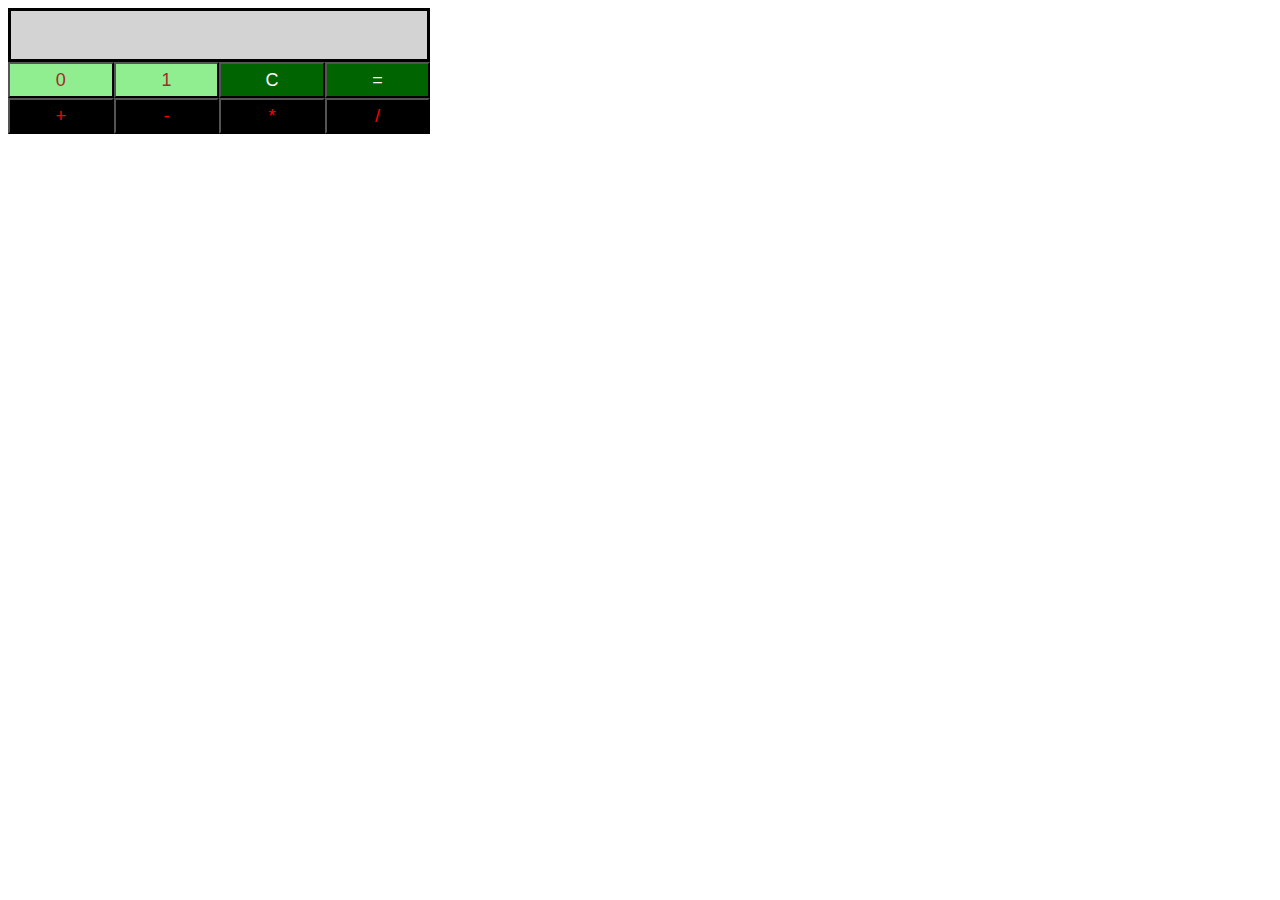
<file: Practice/Tutorials/10DaysOfJavascript/Day9/index.html>
<!DOCTYPE html>
<html lang="en">
<head>
    <meta charset="UTF-8">
    <title>Binary Calculator</title>
    <link rel="stylesheet" type="text/css" href="css/binaryCalculator.css">
</head>
<body>
    <script type="text/javascript" src="js/binaryCalculator.js"></script>
</body>
</html>
</file>
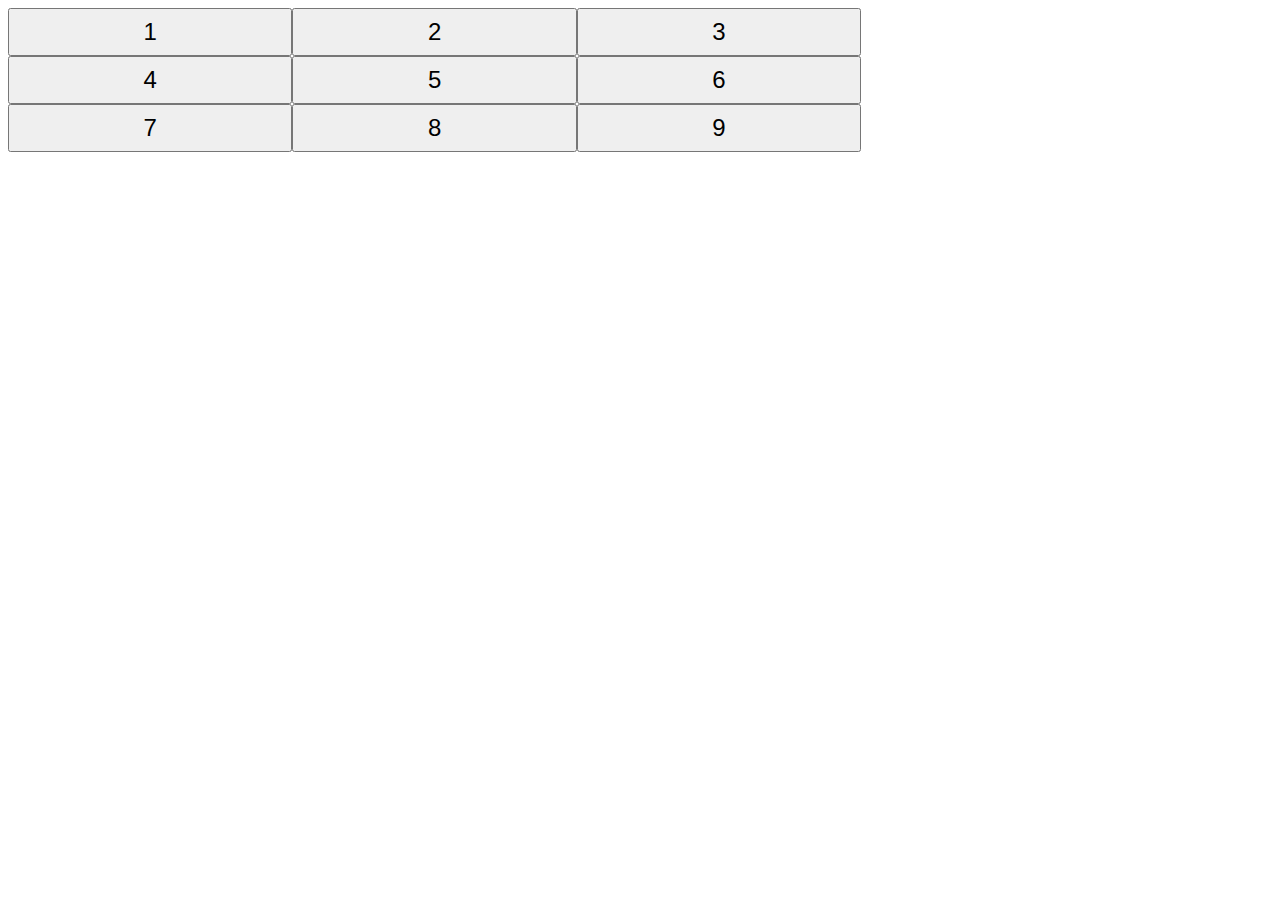
<file: Practice/Tutorials/10DaysOfJavascript/Day8/ButtonsContainer/index.html>
<!DOCTYPE html>
<html lang="en">
<head>
    <meta charset="UTF-8">
    <title>Buttons Grid</title>
    <link rel="stylesheet" type="text/css" href="css/buttonsGrid.css">
</head>
<body>
    <script type="text/javascript" src="js/buttonsGrid.js"></script>
</body>
</html>
</file>
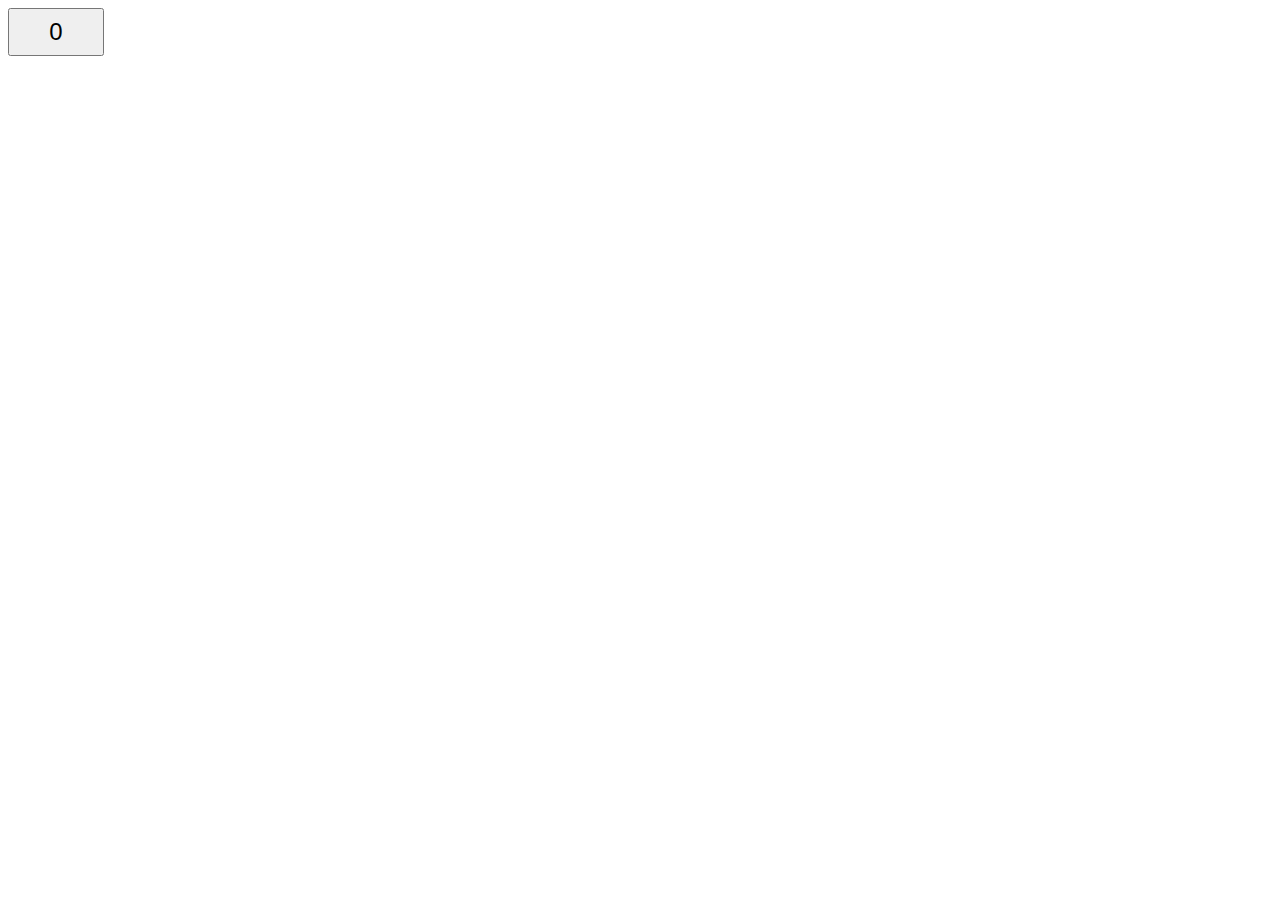
<file: Practice/Tutorials/10DaysOfJavascript/Day8/CreateAButton/index.html>
<!DOCTYPE html>
<html lang="en">
<head>
    <meta charset="UTF-8">
    <title>Button</title>
    <link rel="stylesheet" type="text/css" href="css/button.css">
</head>
<body>
    <script type="text/javascript" src="js/button.js"></script>
</body>
</html>
</file>
<file: Practice/Tutorials/10DaysOfJavascript/Day9/css/binaryCalculator.css>
body {
    width: 33%;
}

#res {
    background-color: lightgray;
    border: solid;
    height: 48px;
    font-size: 20px;
}

#btn0, #btn1 {
    background-color: lightgreen;
    color: brown;
}

#btnClr, #btnEql {
    background-color: darkgreen;
    color: white;
}

#btnSum, #btnSub, #btnMul, #btnDiv {
    background-color: black;
    color: red;
}

#btns button {
    width: 25%;
    height: 36px;
    font-size: 18px;
    margin: 0px;
    float: left;
}
</file>
<file: Practice/Tutorials/10DaysOfJavascript/Day8/ButtonsContainer/css/buttonsGrid.css>
#btns {
    width: 75%;
}

#btns button {
    width: 30%;
    height: 48px;
    font-size: 24px;
}
</file>
<file: Practice/Tutorials/10DaysOfJavascript/Day8/CreateAButton/css/button.css>
#btn {
    width: 96px;
    height: 48px;
    font-size: 24px;
}
</file>
